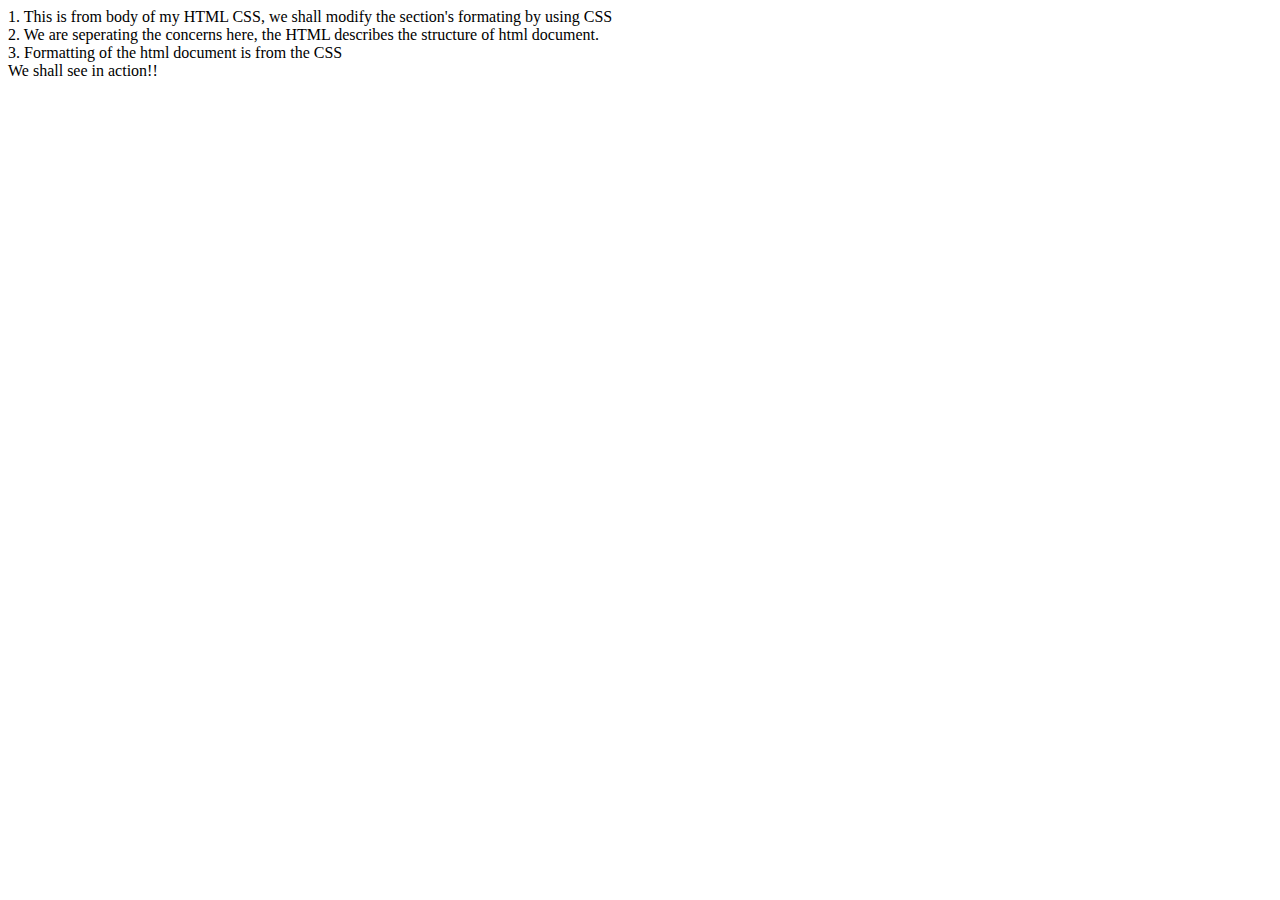
<file: 001-Just-HTML/index.html>
<!DOCTYPE html>
<html lang="en">
<head>
  <meta charset="UTF-8">
  <title>Document</title>
</head>
<body>
  <div>
    1. This is from body of my HTML CSS, we shall modify
    the section's formating by using CSS
    <br>
    2. We are seperating the concerns here, the HTML
    describes the structure of html document.
    <br>
    3. Formatting of the html document is from the CSS
    <br>
    We shall see in action!!
    <br>
  </div>
</body>
</html>
</file>
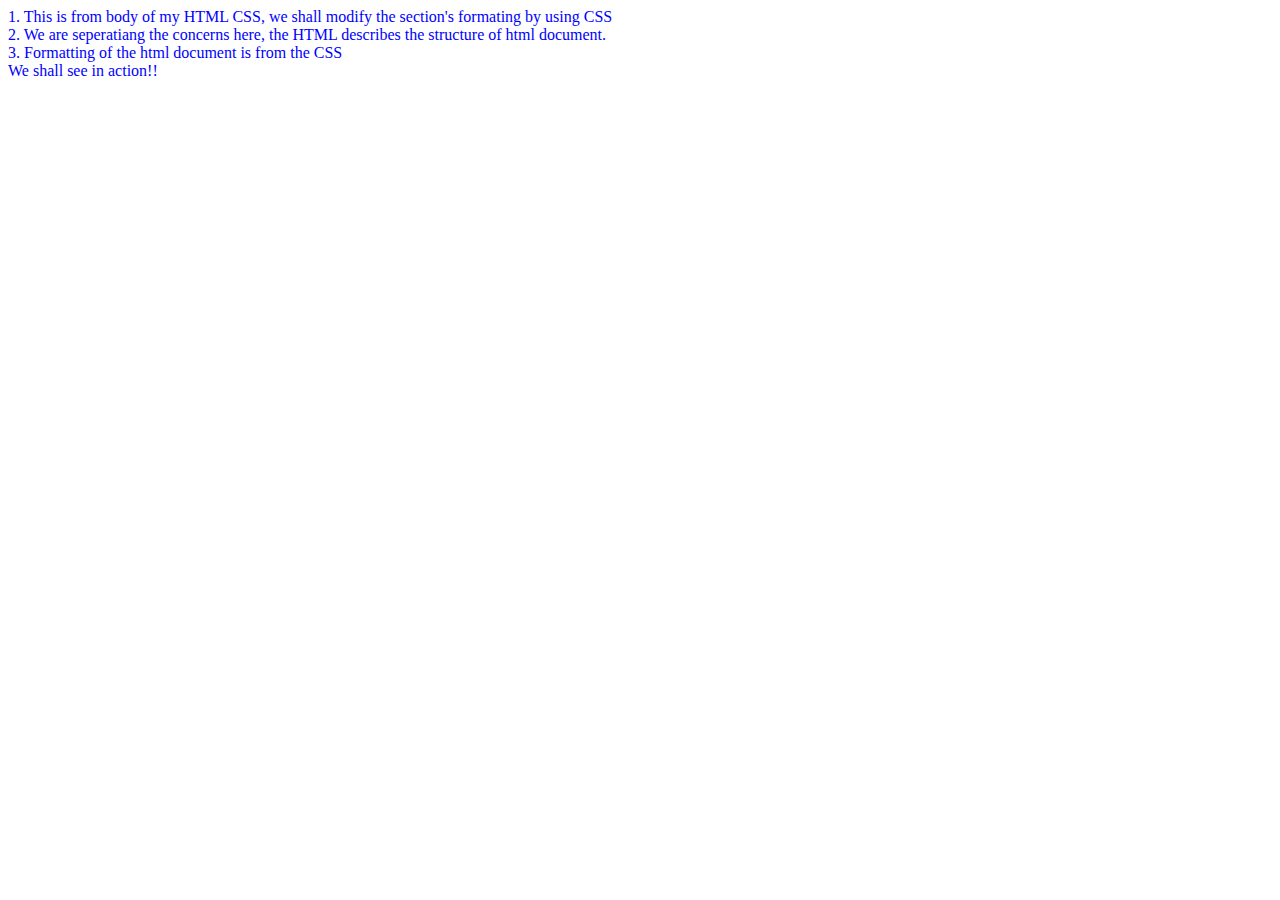
<file: 002-HTML-CSS-Formatted/index.html>
<!DOCTYPE html>
<html lang="en">
<head>
  <meta charset="UTF-8">
  <link rel=stylesheet href="main.css">
  <title>Document</title>
</head>
<body>
  <div>
    1. This is from body of my HTML CSS, we shall modify
    the section's formating by using CSS
    <br>
    2. We are seperatiang the concerns here, the HTML
    describes the structure of html document.
    <br>
    3. Formatting of the html document is from the CSS
    <br>
    We shall see in action!!
    <br>
  </div>
</body>
</html>
</file>
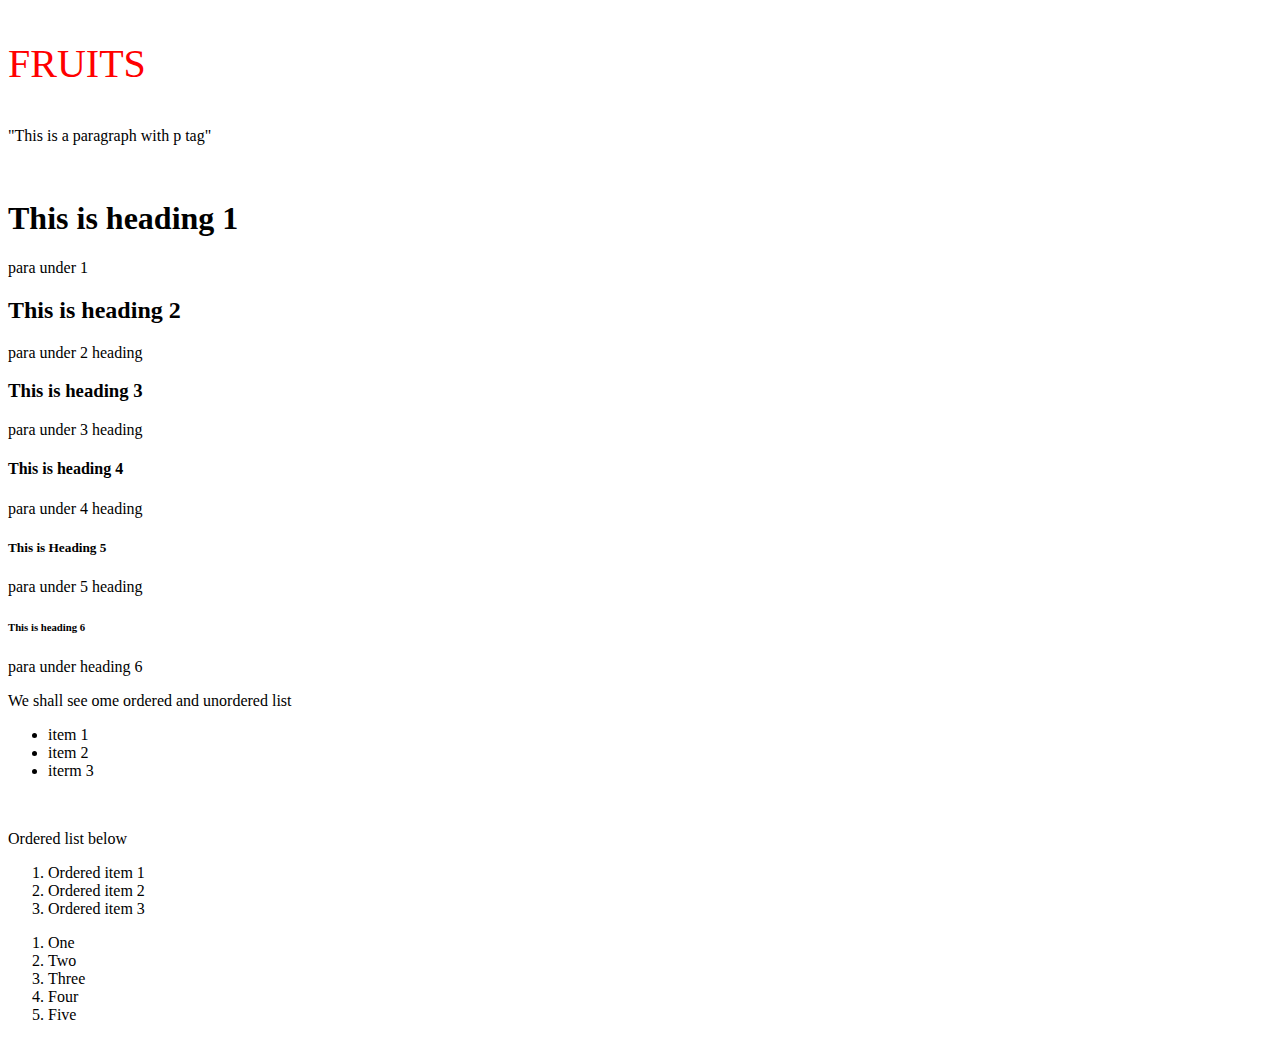
<file: 003-HTML-Basic-tags/index.html>
<!DOCTYPE html>
<html lang="en">
<head>
  <meta charset="UTF-8">
  <title>Document html </title>
  <link rel="stylesheet" href="main.css">
</head>
<body>
  <p class="fruits"> FRUITS </p>

  <p> "This is a paragraph with p tag"</p>
  <br>
  <h1> This is heading 1 </h1>
  <p> para under 1 </p>
  <h2> This is heading 2 </h2>
  <p> para under 2 heading </p>
  <h3> This is heading 3 </h3>
  <p> para under 3 heading </p>
  <h4> This is heading 4 </h4>
  <p> para under 4 heading </p>
  <h5> This is Heading 5 </h5>
  <p> para under 5 heading </p>
  <h6> This is heading 6 </h6>
  <p> para under heading 6 </p>

  <p> We shall see ome ordered and unordered list </p>
  <ul>
    <li> item 1 </li>
    <li> item 2 </li>
    <li> iterm 3</li>
  </ul>
  <br>
  <p> Ordered list below </p>
  <ol>
    <li>Ordered item 1 </li>
    <li>Ordered item 2</li>
    <li>Ordered item 3 </li>
  </ol>

  <!-- <p class="veggies">  </p> -->
  <!-- <p class="numbers"> NUMBER </p> -->
    <ol class="numerics">
      <li>One</li>
      <li>Two</li>
      <li>Three</li>
      <li>Four</li>
      <li>Five</li>
    </ol>

</body>
</html>
</file>
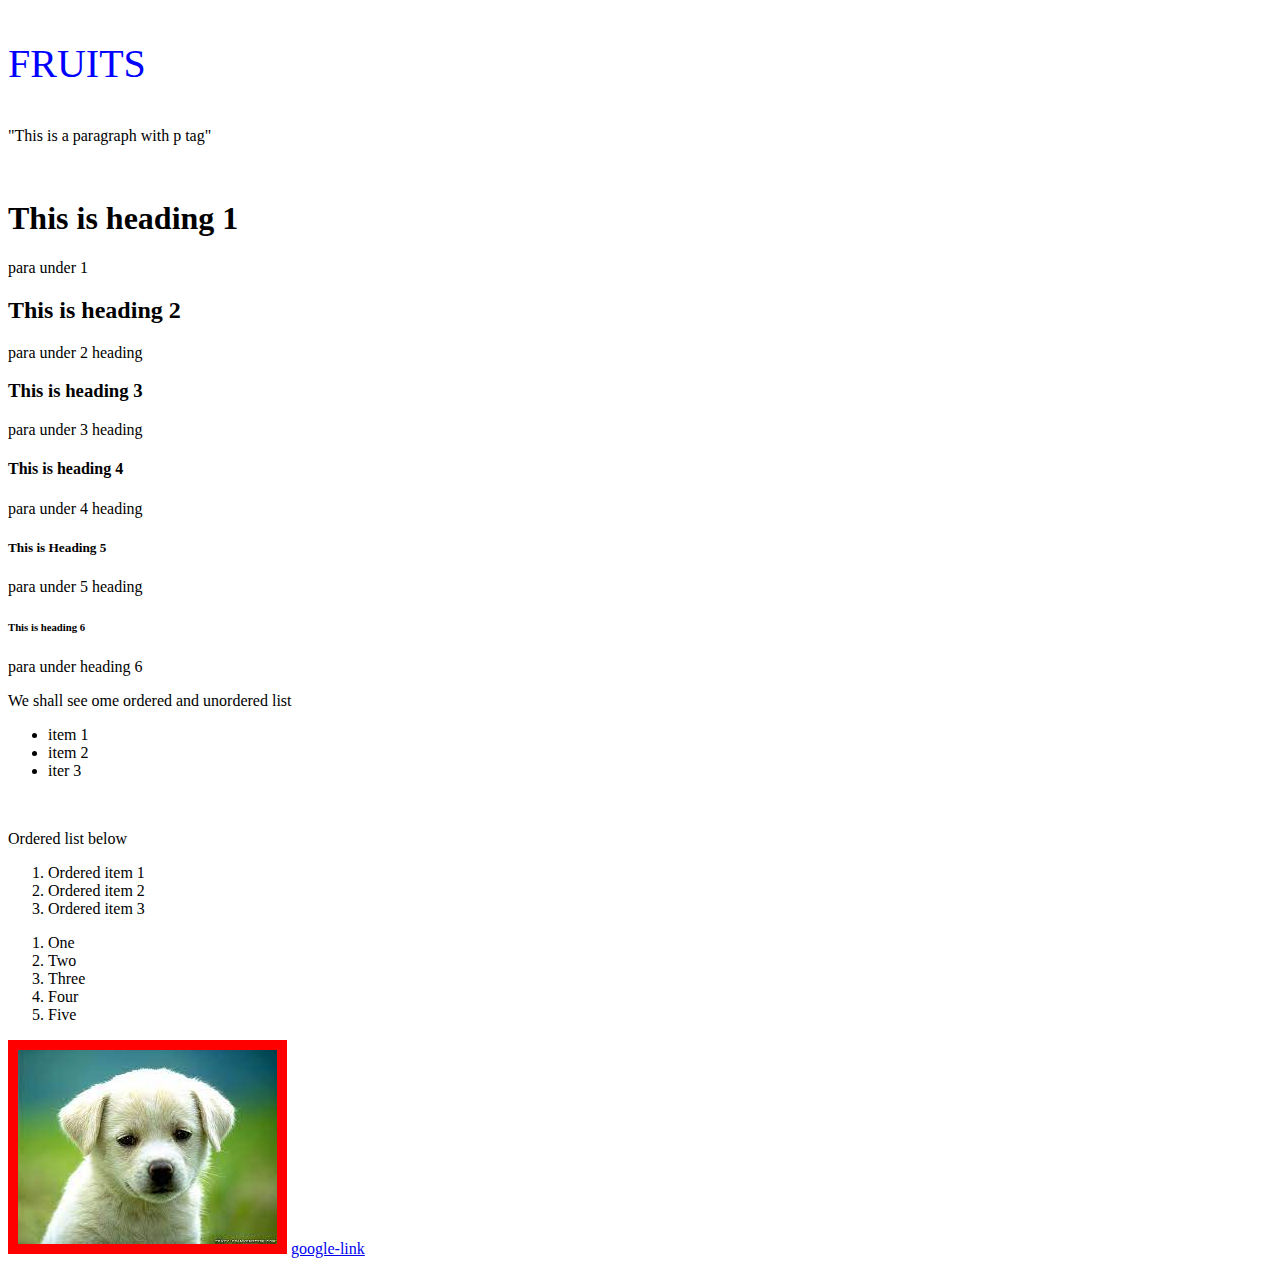
<file: 004-HTML-CSS-InAction/index.html>
<!DOCTYPE html>
<html lang="en">
<head>
  <meta charset="UTF-8">
  <title>Document html </title>
  <link rel="stylesheet" href="css/main.css">
</head>
<body>
  <p class="fruits"> FRUITS </p>

  <p> "This is a paragraph with p tag"</p>
  <br>
  <h1> This is heading 1 </h1>
  <p> para under 1 </p>
  <h2> This is heading 2 </h2>
  <p> para under 2 heading </p>
  <h3> This is heading 3 </h3>
  <p> para under 3 heading </p>
  <h4> This is heading 4 </h4>
  <p> para under 4 heading </p>
  <h5> This is Heading 5 </h5>
  <p> para under 5 heading </p>
  <h6> This is heading 6 </h6>
  <p> para under heading 6 </p>

  <p> We shall see ome ordered and unordered list </p>
  <ul>
    <li> item 1 </li>
    <li> item 2 </li>
    <li> iter 3 </li>
  </ul>
  <br>
  <p> Ordered list below </p>
  <ol>
    <li>Ordered item 1 </li>
    <li>Ordered item 2</li>
    <li>Ordered item 3 </li>
  </ol>

  <!-- <p class="veggies">  </p> -->
  <!-- <p class="numbers"> NUMBER </p> -->
    <ol class="numerics">
      <li>One</li>
      <li>Two</li>
      <li>Three</li>
      <li>Four</li>
      <li>Five</li>
    </ol>
<img src="img/puppy.jpg" alt="Photo of puppy">
<a href="http://www.google.com" >google-link </a>
</body>
</html>
</file>
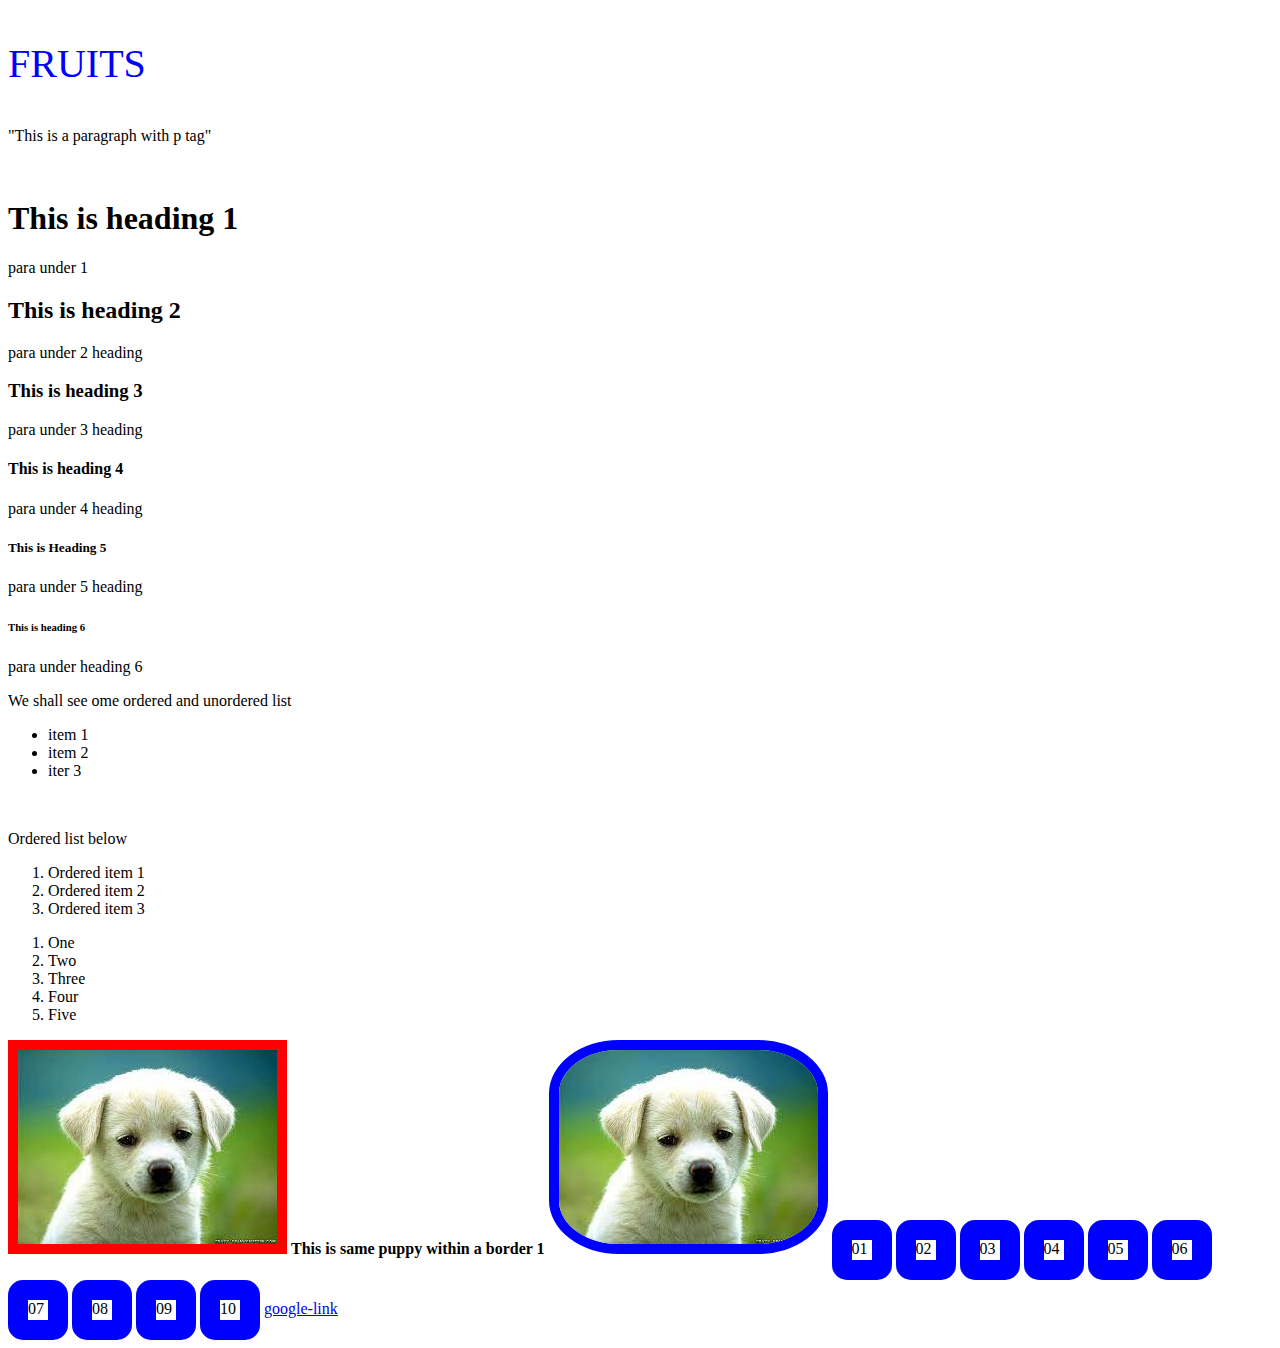
<file: 005-HTML-CSS-div-hover/index.html>
<!DOCTYPE html>
<html lang="en">
<head>
  <meta charset="UTF-8">
  <title>Document html </title>
  <link rel="stylesheet" href="css/main.css">
</head>
<body>
  <p class="fruits"> FRUITS </p>

  <p> "This is a paragraph with p tag"</p>
  <br>
  <h1> This is heading 1 </h1>
  <p> para under 1 </p>
  <h2> This is heading 2 </h2>
  <p> para under 2 heading </p>
  <h3> This is heading 3 </h3>
  <p> para under 3 heading </p>
  <h4> This is heading 4 </h4>
  <p> para under 4 heading </p>
  <h5> This is Heading 5 </h5>
  <p> para under 5 heading </p>
  <h6> This is heading 6 </h6>
  <p> para under heading 6 </p>

  <p> We shall see ome ordered and unordered list </p>
  <ul>
    <li> item 1 </li>
    <li> item 2 </li>
    <li> iter 3 </li>
  </ul>
  <br>
  <p> Ordered list below </p>
  <ol>
    <li>Ordered item 1 </li>
    <li>Ordered item 2</li>
    <li>Ordered item 3 </li>
  </ol>

  <!-- <p class="veggies">  </p> -->
  <!-- <p class="numbers"> NUMBER </p> -->
    <ol class="numerics">
      <li>One</li>
      <li>Two</li>
      <li>Three</li>
      <li>Four</li>
      <li>Five</li>
    </ol>

<img src="img/puppy.jpg" alt="Photo of puppy">

<b> This is same puppy within a border 1 </b>
<img src="img/puppy.jpg" alt="puppy with border" class="withborder">

<!-- Some div to play with -->
<!-- We shall render this div using CSS -->
<div> 01 </div>
<div> 02 </div>
<div> 03 </div>
<div> 04 </div>
<div> 05 </div>
<div> 06 </div>
<div> 07 </div>
<div> 08 </div>
<div> 09 </div>
<div> 10 </div>

<a href="http://www.google.com" >google-link </a>
</body>
</html>
</file>
<file: 002-HTML-CSS-Formatted/main.css>
div {
  height:auto;
  weight:auto;
  color:blue;
}
</file>
<file: 003-HTML-Basic-tags/main.css>
.fruits {
  font-size: 40px;
  color: red;
}
</file>
<file: 004-HTML-CSS-InAction/css/main.css>
.fruits {
  font-size: 40px;
  color: blue;
}

img {
  border: 10px solid red;
}
.withborder {
  border : 10px solid blue;
  border-radius: 25%;
}
</file>
<file: 005-HTML-CSS-div-hover/css/main.css>
.fruits {
  font-size: 40px;
  color: blue;
}

img {
  border: 10px solid red;
}
.withborder {
  border : 10px solid blue;
  border-radius: 25%;
}

/* rules for div element */
/* LVHA rule             */
div {
  width:20px;
  height:20px;
  border-radius: 25%;
  border:20px solid blue;
  display:inline-block;
}

div:link{
  color:blue;
}
div:visited{
  color:green;
}
div:hover {
  color: orange;
  border-color: orange;
}
div:active{
  color:gray;
};
</file>
